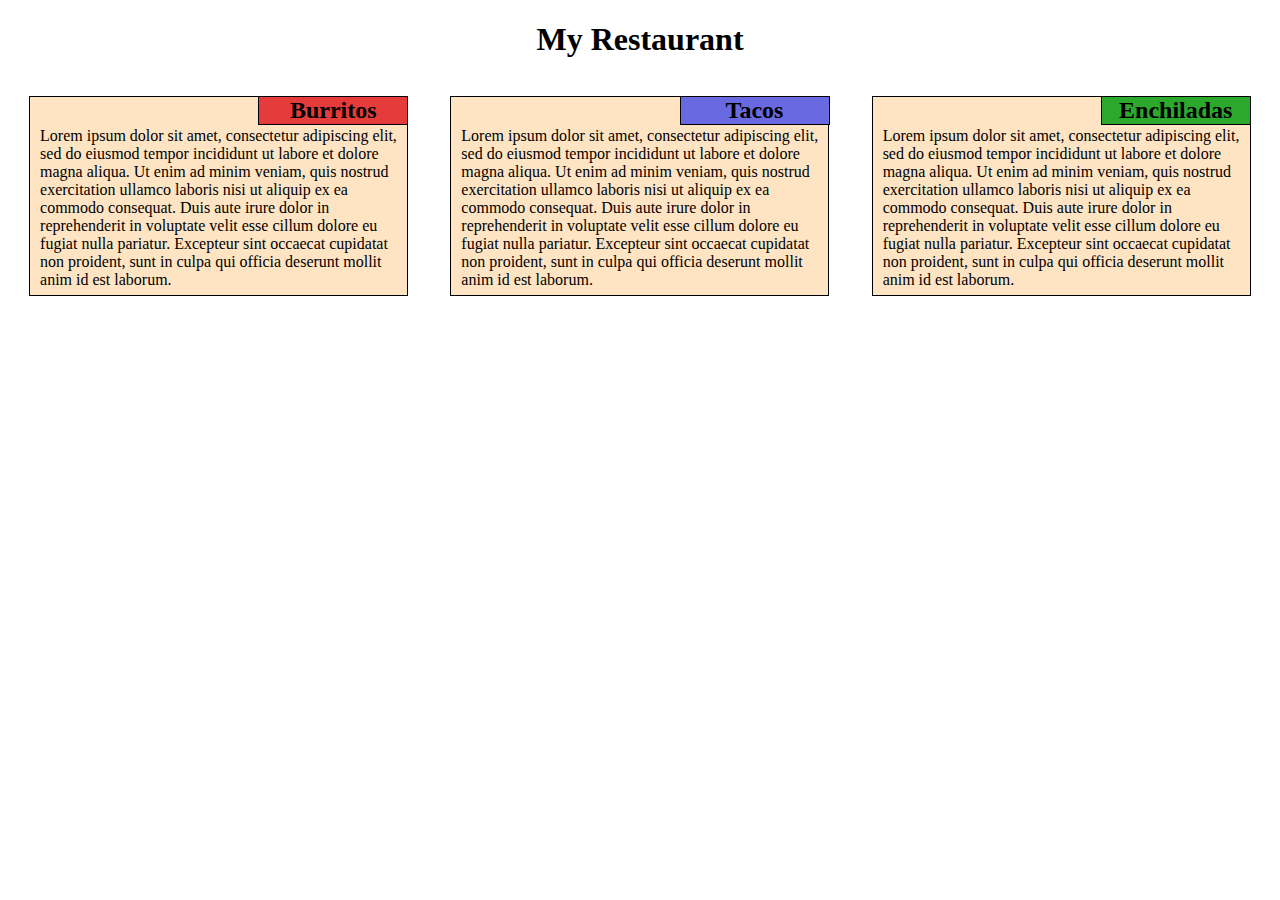
<file: mod2_solution/index.html>
<!DOCTYPE html>
<html>
    <head>
        <meta charset="utf-8">
        <meta name="viewport" content="width=device-width, initial-scale=1">
        <title>Module 2 Assignment</title>
        <link rel = "stylesheet" href = "style.css">
    </head>
    <body>
        <h1>My Restaurant</h1>
        <div> 
            <div class = "col-lg col-med divClass">
                <h2 class = "red">Burritos</h2>
                <p>Lorem ipsum dolor sit amet, consectetur adipiscing elit, sed do eiusmod tempor incididunt ut labore et dolore magna aliqua. Ut enim ad minim veniam, quis nostrud exercitation ullamco laboris nisi ut aliquip ex ea commodo consequat. Duis aute irure dolor in reprehenderit in voluptate velit esse cillum dolore eu fugiat nulla pariatur. Excepteur sint occaecat cupidatat non proident, sunt in culpa qui officia deserunt mollit anim id est laborum.</p>
            </div>
            <div class = "col-lg col-med divClass">
                <h2 class = "blue">Tacos</h2>
                <p>Lorem ipsum dolor sit amet, consectetur adipiscing elit, sed do eiusmod tempor incididunt ut labore et dolore magna aliqua. Ut enim ad minim veniam, quis nostrud exercitation ullamco laboris nisi ut aliquip ex ea commodo consequat. Duis aute irure dolor in reprehenderit in voluptate velit esse cillum dolore eu fugiat nulla pariatur. Excepteur sint occaecat cupidatat non proident, sunt in culpa qui officia deserunt mollit anim id est laborum.</p>
            </div>
            <div class = "col-lg col-med-long divClass">
                <h2 class = "green h2-med-long">Enchiladas</h2>
                <p class = "p-med-long">Lorem ipsum dolor sit amet, consectetur adipiscing elit, sed do eiusmod tempor incididunt ut labore et dolore magna aliqua. Ut enim ad minim veniam, quis nostrud exercitation ullamco laboris nisi ut aliquip ex ea commodo consequat. Duis aute irure dolor in reprehenderit in voluptate velit esse cillum dolore eu fugiat nulla pariatur. Excepteur sint occaecat cupidatat non proident, sunt in culpa qui officia deserunt mollit anim id est laborum.</p>
            </div>
        </div>
    </body>
</html>
</file>
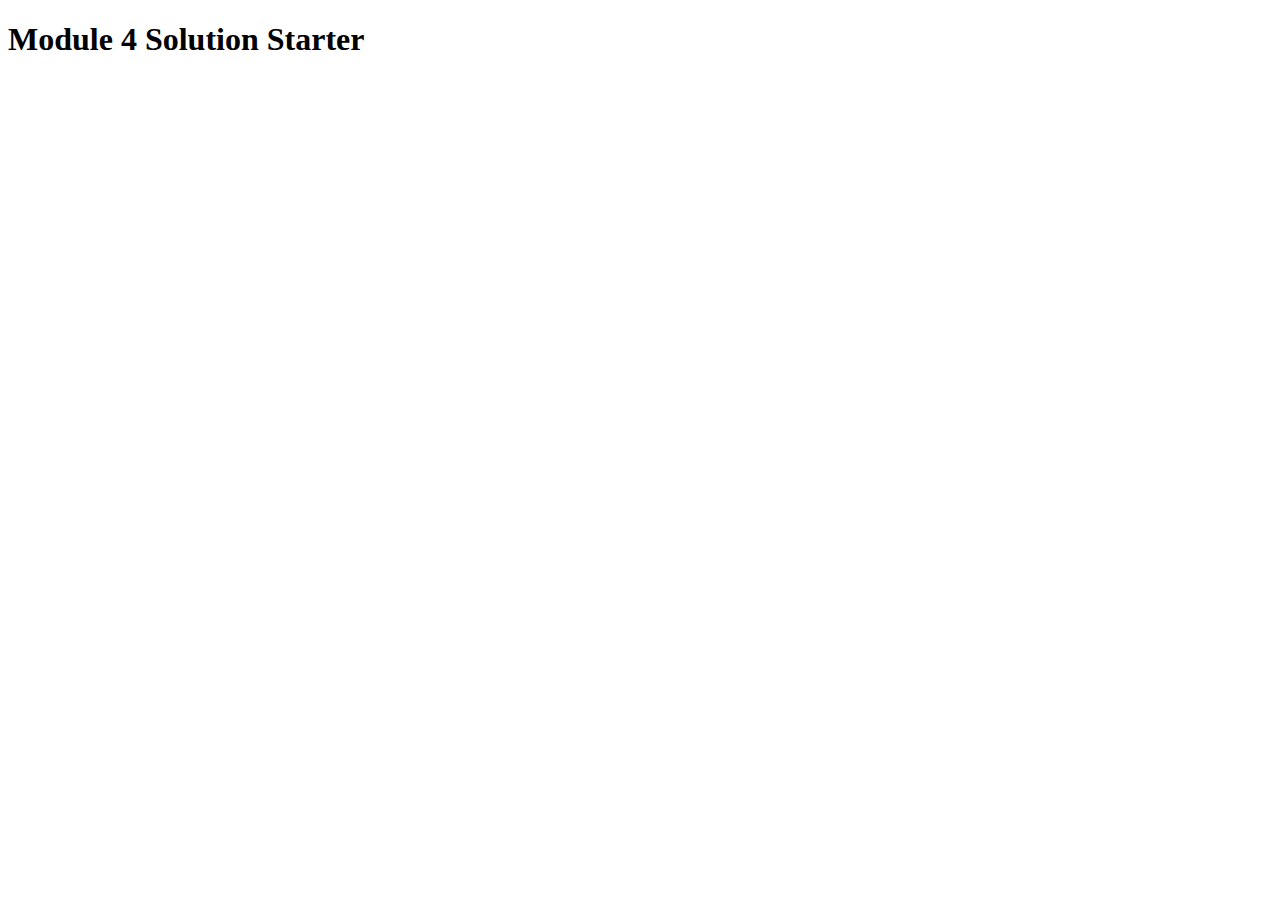
<file: mod4_solution/index.html>
<!DOCTYPE html>
<html>
<head>
  <meta charset="utf-8">
  <title>Module 4 Solution Starter</title>
  <script>
    var names = []; // DO NOT REMOVE
  </script>
  <script src="SpeakHello.js"></script>
  <script src="SpeakGoodBye.js"></script>
  <script src="script.js"></script>
</head>
<body>
  <h1>Module 4 Solution Starter</h1>
</body>
</html>
</file>
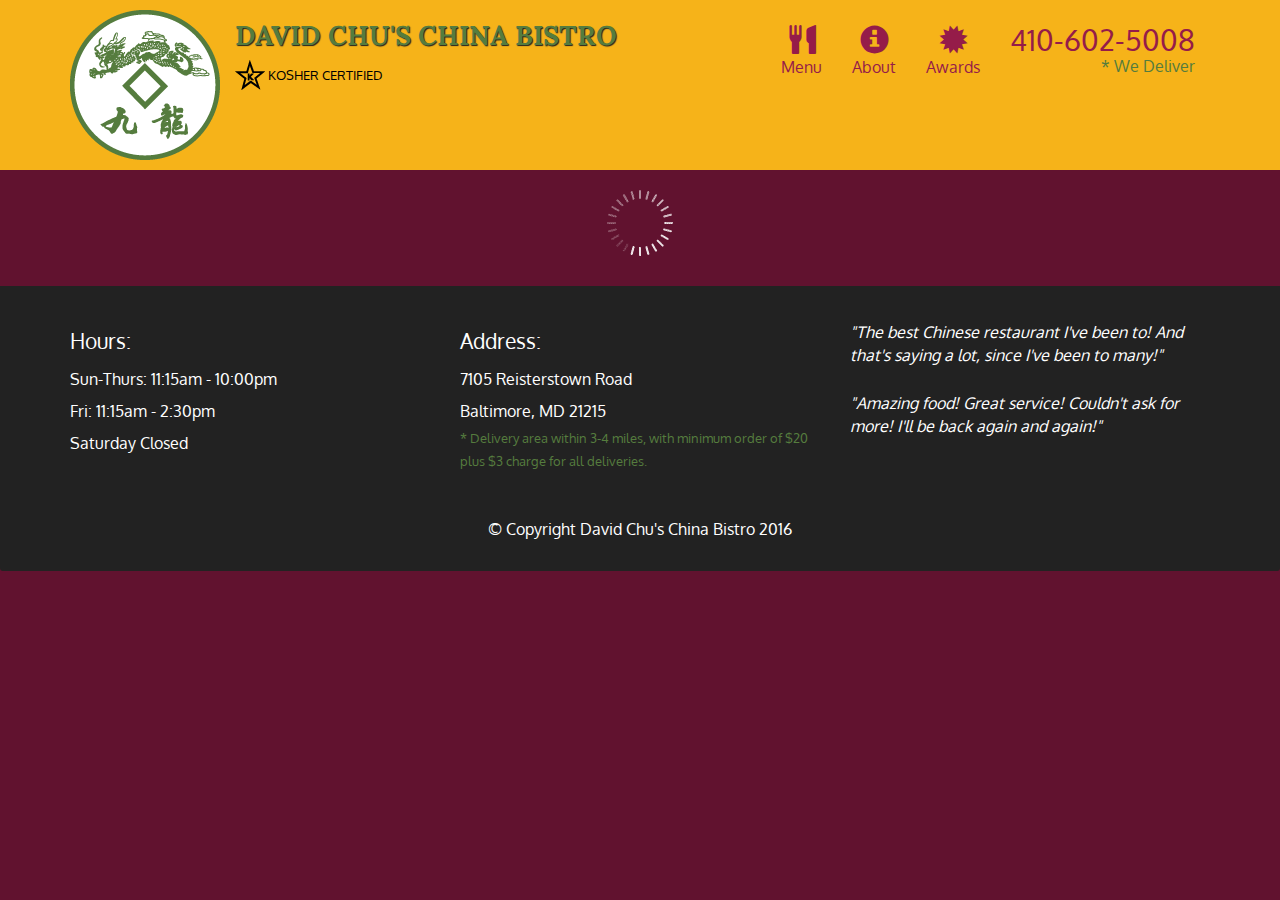
<file: mod5_solution/index.html>
<!doctype html>
<html lang="en">
  <head>
    <meta charset="utf-8">
    <meta http-equiv="X-UA-Compatible" content="IE=edge">
    <meta name="viewport" content="width=device-width, initial-scale=1">
    <title>David Chu's China Bistro</title>
    <link rel="stylesheet" href="css/bootstrap.min.css">
    <link rel="stylesheet" href="css/styles.css">
    <link href='https://fonts.googleapis.com/css?family=Oxygen:400,300,700' rel='stylesheet' type='text/css'>
    <link href='https://fonts.googleapis.com/css?family=Lora' rel='stylesheet' type='text/css'>
  </head>
<body>
  <header>
    <nav id="header-nav" class="navbar navbar-default">
      <div class="container">
        <div class="navbar-header">
          <a href="index.html" class="pull-left visible-md visible-lg">
            <div id="logo-img" alt="Logo image"></div>
          </a>

          <div class="navbar-brand">
            <a href="index.html"><h1>David Chu's China Bistro</h1></a>
            <p>
              <img src="images/star-k-logo.png" alt="Kosher certification">
              <span>Kosher Certified</span>
            </p>
          </div>

          <button id="navbarToggle" type="button" class="navbar-toggle collapsed" data-toggle="collapse" data-target="#collapsable-nav" aria-expanded="false">
            <span class="sr-only">Toggle navigation</span>
            <span class="icon-bar"></span>
            <span class="icon-bar"></span>
            <span class="icon-bar"></span>
          </button>
        </div>
        
        <div id="collapsable-nav" class="collapse navbar-collapse">
           <ul id="nav-list" class="nav navbar-nav navbar-right">
            <li id="navHomeButton" class="visible-xs active">
              <a href="index.html">
                <span class="glyphicon glyphicon-home"></span> Home</a>
            </li>
            <li id="navMenuButton">
              <a href="#" onclick="$dc.loadMenuCategories();">
                <span class="glyphicon glyphicon-cutlery"></span><br class="hidden-xs"> Menu</a>
            </li>
            <li>
              <a href="#">
                <span class="glyphicon glyphicon-info-sign"></span><br class="hidden-xs"> About</a>
            </li>
            <li>
              <a href="#">
                <span class="glyphicon glyphicon-certificate"></span><br class="hidden-xs"> Awards</a>
            </li>
            <li id="phone" class="hidden-xs">
              <a href="tel:410-602-5008">
                <span>410-602-5008</span></a><div>* We Deliver</div>
            </li>
          </ul><!-- #nav-list -->
        </div><!-- .collapse .navbar-collapse -->
      </div><!-- .container -->
    </nav><!-- #header-nav -->
  </header>

  <div id="call-btn" class="visible-xs">
    <a class="btn" href="tel:410-602-5008">
    <span class="glyphicon glyphicon-earphone"></span>
    410-602-5008
    </a>
  </div>
  <div id="xs-deliver" class="text-center visible-xs">* We Deliver</div>

  <div id="main-content" class="container"></div>

  <footer class="panel-footer">
    <div class="container">
      <div class="row">
        <section id="hours" class="col-sm-4">
          <span>Hours:</span><br>
          Sun-Thurs: 11:15am - 10:00pm<br>
          Fri: 11:15am - 2:30pm<br>
          Saturday Closed
          <hr class="visible-xs">
        </section>
        <section id="address" class="col-sm-4">
          <span>Address:</span><br>
          7105 Reisterstown Road<br>
          Baltimore, MD 21215
          <p>* Delivery area within 3-4 miles, with minimum order of $20 plus $3 charge for all deliveries.</p>
          <hr class="visible-xs">
        </section>
        <section id="testimonials" class="col-sm-4">
          <p>"The best Chinese restaurant I've been to! And that's saying a lot, since I've been to many!"</p>
          <p>"Amazing food! Great service! Couldn't ask for more! I'll be back again and again!"</p>
        </section>
      </div>
      <div class="text-center">&copy; Copyright David Chu's China Bistro 2016</div>
    </div>
  </footer>

  <!-- jQuery (Bootstrap JS plugins depend on it) -->
  <script src="js/jquery-2.1.4.min.js"></script>
  <script src="js/bootstrap.min.js"></script>
  <script src="js/ajax-utils.js"></script>
  <script src="js/script.js"></script>
</body>
</html>
</file>
<file: mod2_solution/style.css>
*  {
    box-sizing: border-box;
}

h1 {
    text-align: center;
}

.divClass {
    position: relative;  
    float: left;
}

h2 {
    border: 1px solid black;
    width: 150px;
    position: absolute;
    right: 5%;
    top: -1.6%;
    text-align: center;
}

.red {
    background-color: rgb(230, 59, 59);
}

.blue {
    background-color: rgb(105, 105, 226);
}

.green {
    background-color: rgb(44, 168, 44);
}

p {
    background-color: bisque;
    border: 1px solid black;
    width: 90%;
    height: 200px; 
    margin-right: 5%;
    margin-left: 5%;
    padding: 30px 10px 10px 10px;
    overflow: hidden;
}

@media (min-width: 992px){ 
    .col-lg {
        float: left;
        width: 33.33%;
    }
}

@media (min-width: 768px) and (max-width: 991px){ 
    .col-med {
        width: 50%;
    }

    .col-med-long {
        width: 100%;
    }

    .p-med-long {
        width: 95%;
        margin-left: 2.5%;
    }

    .h2-med-long {
        right: 2.5%;
    }
}
</file>
<file: mod5_solution/css/styles.css>
body {
  font-size: 16px;
  color: #fff;
  background-color: #61122f;
  font-family: 'Oxygen', sans-serif;
}

/** HEADER **/
#header-nav {
  background-color: #f6b319;
  border-radius: 0;
  border: 0;
}

#logo-img {
  background: url('../images/restaurant-logo_large.png') no-repeat;
  width: 150px;
  height: 150px;
  margin: 10px 15px 10px 0;
}

.navbar-brand {
  padding-top: 25px;
}
.navbar-brand h1 { /* Restaurant name */
  font-family: 'Lora', serif;
  color: #557c3e;
  font-size: 1.5em;
  text-transform: uppercase;
  font-weight: bold;
  text-shadow: 1px 1px 1px #222;
  margin-top: 0;
  margin-bottom: 0;
  line-height: .75;
}
.navbar-brand a:hover, .navbar-brand a:focus {
  text-decoration: none;
}
.navbar-brand p { /* Kosher cert */
  color: #000;
  text-transform: uppercase;
  font-size: .7em;
  margin-top: 15px;
}
.navbar-brand p span { /* Star-K */
  vertical-align: middle;
}

#nav-list {
  margin-top: 10px;
}
#nav-list a {
  color: #951C49;
  text-align: center;
}
#nav-list a:hover {
  background: #E7E7E7;
}
#nav-list a span {
  font-size: 1.8em;
}

#phone {
  margin-top: 5px;
}
#phone a { /* Phone number */
  text-align: right;
  padding-bottom: 0;
}
#phone div { /* We Deliver */
  color: #557c3e;
  text-align: right;
  padding-right: 15px;
}

.navbar-header button.navbar-toggle, .navbar-header .icon-bar {
  border: 1px solid #61122f;
}
.navbar-header button.navbar-toggle {
  clear: both;
  margin-top: -30px;
}
/* END HEADER */

/* FOOTER */
.panel-footer {
  margin-top: 30px;
  padding-top: 35px;
  padding-bottom: 30px;
  background-color: #222;
  border-top: 0;
}
.panel-footer div.row {
  margin-bottom: 35px;
}
#hours, #address {
  line-height: 2;
}
#hours > span, #address > span {
  font-size: 1.3em;
}
#address p {
  color: #557c3e;
  font-size: .8em;
  line-height: 1.8;
}
#testimonials {
  font-style: italic;
}
#testimonials p:nth-child(2) {
  margin-top: 25px;
}
/* END FOOTER */



/* HOME PAGE */
.container .jumbotron {
  box-shadow: 0 0 50px #3F0C1F;
  border: 2px solid #3F0C1F;
}

#menu-tile, #specials-tile, #map-tile {
  height: 250px;
  width: 100%;
  margin-bottom: 15px;
  position: relative;
  border: 2px solid #3F0C1F;
  overflow: hidden;
}
#menu-tile:hover, #specials-tile:hover, #map-tile:hover {
  box-shadow: 0 1px 5px 1px #cccccc;
}
#menu-tile {
  background: url('../images/menu-tile.jpg') no-repeat;
  background-position: center;
}
#specials-tile {
  background: url('../images/specials-tile.jpg') no-repeat;
  background-position: center;
}
#menu-tile span, #specials-tile span, #map-tile span {
  position: absolute;
  bottom: 0;
  right: 0;
  width: 100%;
  text-align: center;
  font-size: 1.6em;
  text-transform: uppercase;
  background-color: #000;
  color: #fff;
  opacity: .8;
}
/* END HOME PAGE */

/* MENU CATEGORIES PAGE */
.category-tile { 
  position: relative;
  border: 2px solid #3F0C1F;
  overflow: hidden;
  width: 200px;
  height: 200px;
  margin: 0 auto 15px;
}
.category-tile span {
  position: absolute;
  bottom: 0;
  right: 0;
  width: 100%;
  text-align: center;
  font-size: 1.2em;
  text-transform: uppercase;
  background-color: #000;
  color: #fff;
  opacity: .8;
}
.category-tile:hover {
  box-shadow: 0 1px 5px 1px #cccccc;
}

#menu-categories-title + div {
  margin-bottom: 50px;
}
/* END MENU CATEGORIES PAGE */

/* SINGLE CATEGORY PAGE */
.menu-item-tile {
  margin-bottom: 25px;
}
.menu-item-tile hr {
  width: 80%;
}
.menu-item-tile .menu-item-price {
  font-size: 1.1em;
  text-align: right;
  margin-top: -15px;
  margin-right: -15px;
}
.menu-item-tile .menu-item-price span {
  font-size: .6em;
}
.menu-item-photo {
  position: relative;
  border: 2px solid #3F0C1F; 
  overflow: hidden;
  padding: 0;
  margin-right: -15px;
  margin-left: auto;
  margin-bottom: 20px;
  max-width: 250px;
}
.menu-item-photo div {
  position: absolute;
  bottom: 0;
  right: 0;
  width: 80px;
  background-color: #557c3e;
  text-align: center;
}
.menu-item-description {
  padding-right: 30px;
}
h3.menu-item-title {
  margin: 0 0 10px;
}
.menu-item-details {
  font-size: .9em;
  font-style: italic;
}
/* END SINGLE CATEGORY PAGE */


/********** Large devices only **********/
@media (min-width: 1200px) {
  .container .jumbotron {
    background: url('../images/jumbotron_1200.jpg') no-repeat;
    height: 675px;
  }
}

/********** Medium devices only **********/
@media (min-width: 992px) and (max-width: 1199px) {
  /* Header */
  #logo-img {
    background: url('../images/restaurant-logo_medium.png') no-repeat;
    width: 100px;
    height: 100px;
    margin: 5px 5px 5px 0;
  }
  /* End Header */

  /* Home Page */
  .container .jumbotron {
    background: url('../images/jumbotron_992.jpg') no-repeat;
    height: 558px;
  }
  /* End Home Page */
}

/********** Small devices only **********/
@media (min-width: 768px) and (max-width: 991px) {
  /* Home Page */
  .container .jumbotron {
    background: url('../images/jumbotron_768.jpg') no-repeat;
    height: 432px;
  }
  /* End Home Page */
}

/********** Extra small devices only **********/
@media (max-width: 767px) {
  /* Header */
  .navbar-brand {
    padding-top: 10px;
    height: 80px;
  }
  .navbar-brand h1 { /* Restaurant name */
    padding-top: 10px;
    font-size: 5vw; /* 1vw = 1% of viewport width */
  }
  .navbar-brand p { /* Kosher cert */
    font-size: .6em;
    margin-top: 12px;
  }
  .navbar-brand p img { /* Star-K */
    height: 20px;
  }

  #collapsable-nav a { /* Collapsed nav menu text */
    font-size: 1.2em;
  }
  #collapsable-nav a span { /* Collapsed nav menu glyph */
    font-size: 1em;
    margin-right: 5px;
  }

  #call-btn > a {
    font-size: 1.5em;
    display: block;
    margin: 0 20px;
    padding: 10px;
    border: 2px solid #fff;
    background-color: #f6b319;
    color: #951c49;
  }
  #xs-deliver {
    margin-top: 5px;
    font-size: .7em;
    letter-spacing: .1em;
    text-transform: uppercase;
  }
  /* End Header */

  /* Footer */
  .panel-footer section {
    margin-bottom: 30px;
    text-align: center;
  }
  .panel-footer section:nth-child(3) {
    margin-bottom: 0; /* margin already exists on the whole row */
  }
  .panel-footer section hr {
    width: 50%;
  }
  /* End Footer */

  /* Home Page */
  .container .jumbotron {
    margin-top: 30px;
    padding: 0;
  }
  #menu-tile, #specials-tile {
    width: 360px;
    margin: 0 auto 15px;
  }

  .menu-item-photo {
    margin-right: auto;
  }
  .menu-item-tile .menu-item-price {
    text-align: center;
  }
  .menu-item-description {
    text-align: center;;
  }
}


/********** Super extra small devices Only :-) (e.g., iPhone 4) **********/
@media (max-width: 479px) {
  /* Header */
  .navbar-brand h1 { /* Restaurant name */
    padding-top: 5px;
    font-size: 6vw;
  }
  /* End Header */
  
  /* Home page */
  #menu-tile, #specials-tile {
    width: 280px;
    margin: 0 auto 15px;
  }

  .col-xxs-12 {
    position: relative;
    min-height: 1px;
    padding-right: 15px;
    padding-left: 15px;
    float: left;
    width: 100%;
  }
}
</file>
